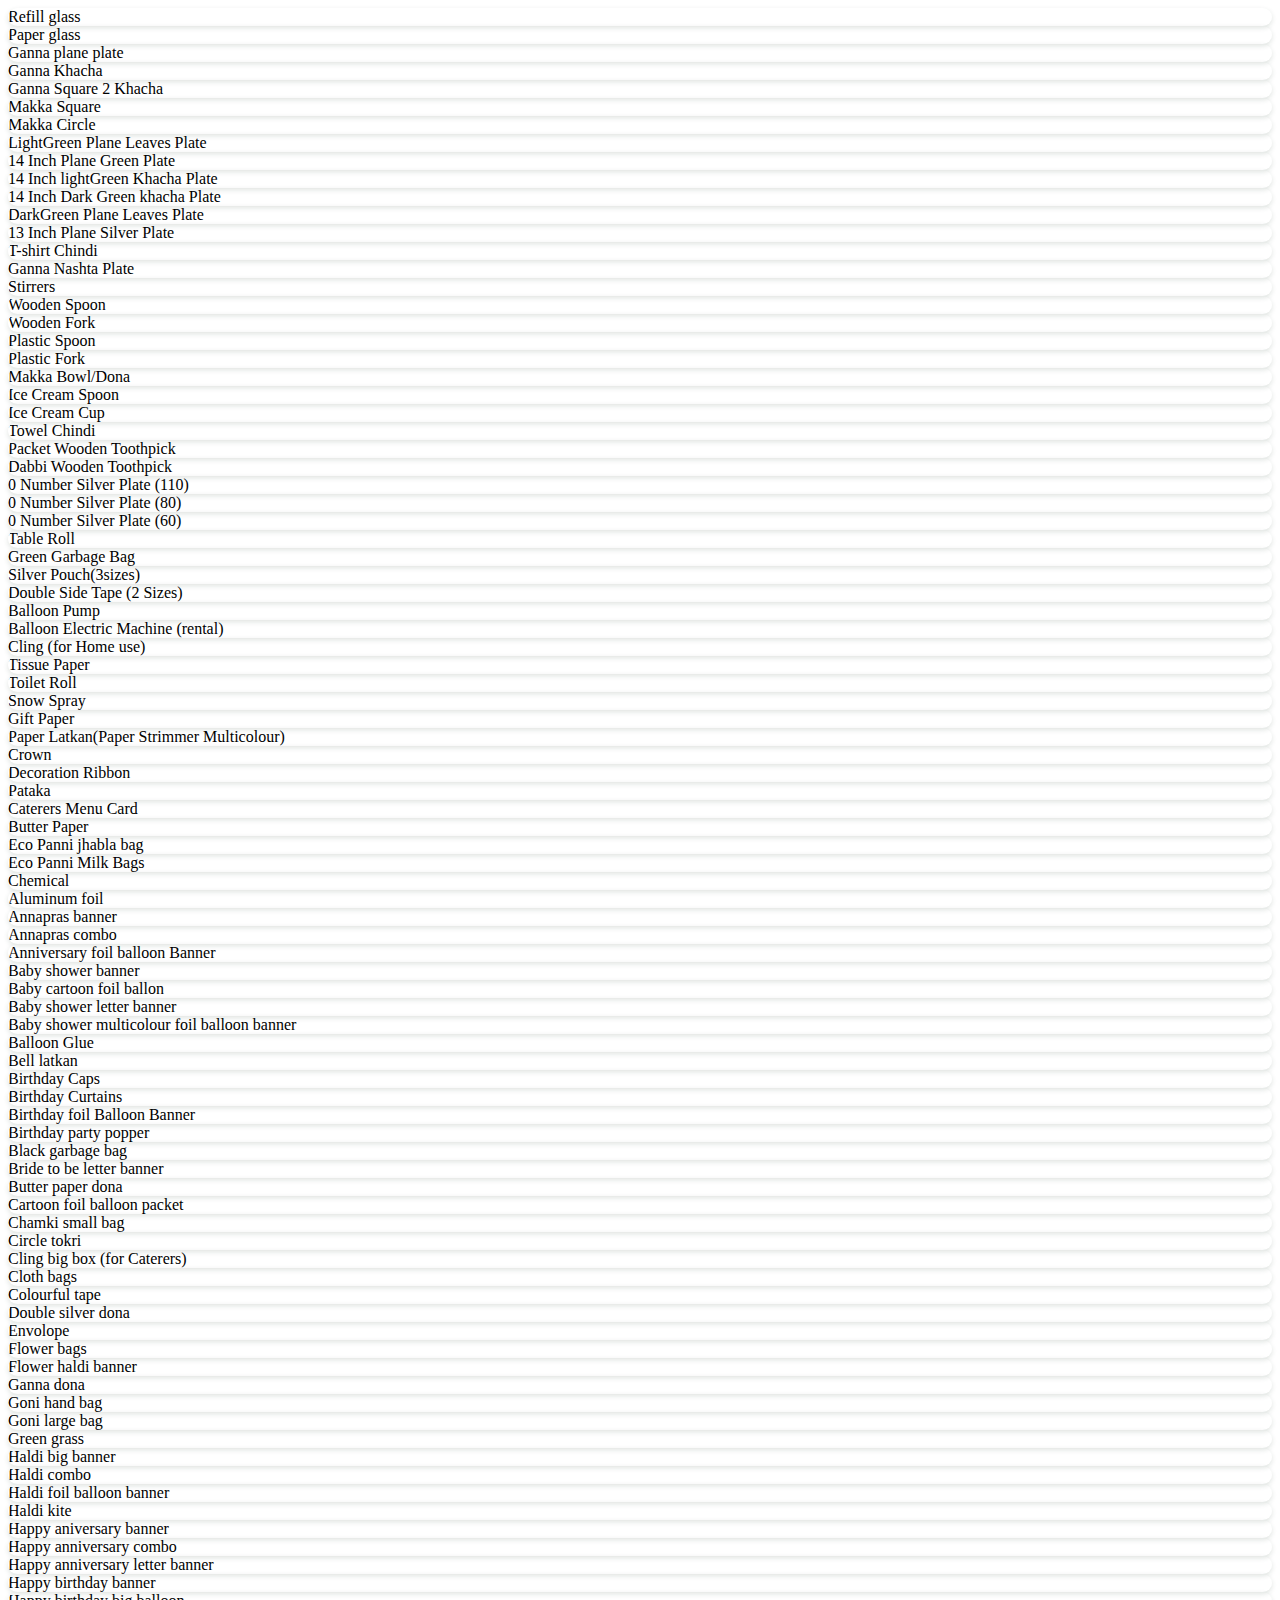
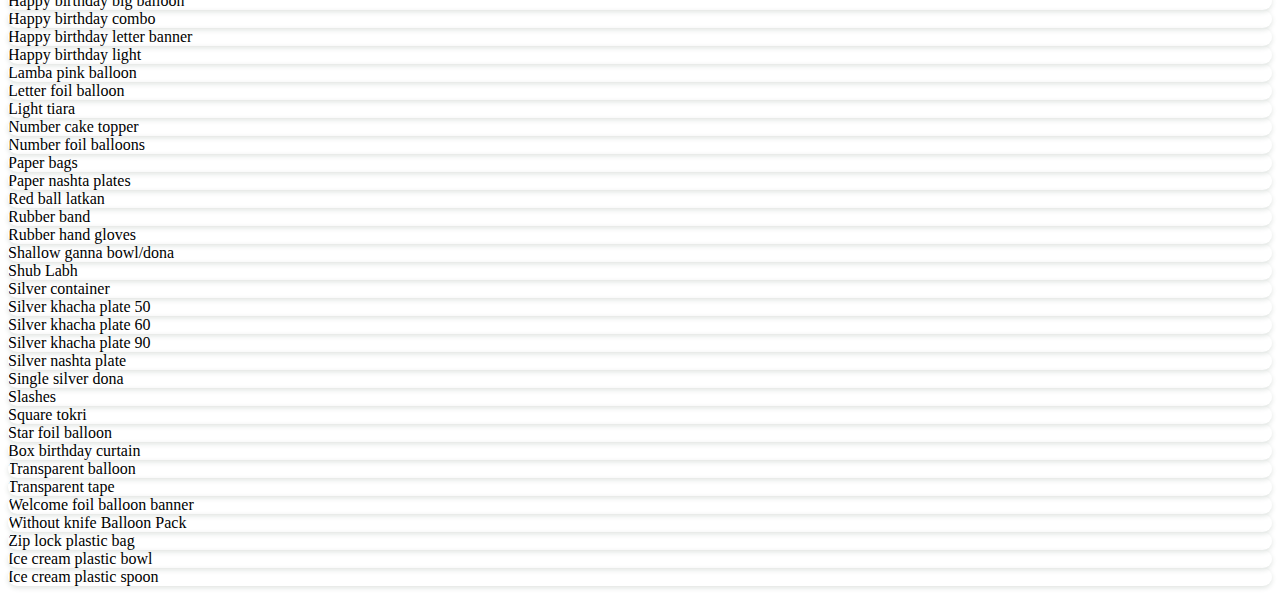
<file: table.html>
<!DOCTYPE html>
<html lang="en">
<head>
    <meta charset="UTF-8">
    <meta name="viewport" content="width=device-width, initial-scale=1.0">
    <title>Document</title>
    <link rel="stylesheet" href="./subpages/table.css">
</head>
<body>
    <div class="grid"></div>
    <!-- <table>
        <tr></tr>
    </table> -->
    <div id="modal" class="modal">
        <div class="modal-content">
          <span class="close-btn">&times;</span>
          <div class="modal-header" id="modalTitle">Title</div>
          <div id="modalBody">Content goes here...</div>
        </div>
      </div>
      
<script>
let products = [];
const pathOfJsonFile = "/products.json";


async function getData(path){
  const rep = await fetch(path);
  const data = await rep.json();
  data.forEach(product=>{
    products=Object.values(data);
  });
}

const gridEl = document.querySelector(".grid");

function displayTable(products){
    gridEl.innerHTML='';




    products.forEach(product=>{
        const card = document.createElement("div");
        card.className  = 'product-card';
        card.className="product-card";
        card.setAttribute("tabindex", "0");
        card.setAttribute("role", "button");
        card.innerHTML=`<div>
            ${product.name}
            <div/>`
        card.addEventListener('click' , ()=>{
        let table =`<table class="product-table">
        <tr>`;
        const procName = product.name;
        const procDesc = product.description;
        const tableHead = procDesc.table_headers;
        const tableData = procDesc.table_data;
        const location = procDesc.location;
        const nameRow = `<th style="text-align:center" colspan="3">${procName}</th></tr><tr>`;
        table+=nameRow;
        tableHead.forEach(head=>{
            const th=`<th>${head}</th>`;
            table+=th;
            
        });
        
        tableData.forEach(row=>{
            if(tableHead[0] == "Sizes"){
                const rowWithSize = `</tr><tr><td>${row.Sizes}</td><td>${row.Retail}</td><td>${row.Wholesale}</td>`;
                table+=rowWithSize;
            }else{
                const rowWithoutSize =`</tr><tr><td>${row.Retail}</td><td>${row.Wholesale}</td>`;
                table+=rowWithoutSize;
            }
        })
        const locationRow = `</tr><tr><td colspan="3" style="text-align:left"><strong>Location:</strong> ${location}</td>`;
        table+=locationRow;

        if(procDesc.extra){
            const extraRow = `</tr><tr><td colspan="3" style="text-align:left"><strong>Info:</strong> ${procDesc.extra}</td>`;
            table+=extraRow;
        }
        

        table+=`</tr></table>`;
        document.querySelector("#modalBody").innerHTML= table;
        document.documentElement.classList.add('modal-open');
        document.body.classList.add('model-open');
        document.querySelector('.modal').style.display="block";
        })
        gridEl.append(card);
    });
    // products.forEach(product=>{
    //     let table =`<table class="product-table">
    //     <tr>`;
    //     const procName = product.name;
    //     const procDesc = product.description;
    //     const tableHead = procDesc.table_headers;
    //     const tableData = procDesc.table_data;
    //     const location = procDesc.location;
    //     const nameRow = `<th style="text-align:center" colspan="3">${procName}</th></tr><tr>`;
    //     table+=nameRow;
    //     tableHead.forEach(head=>{
    //         const th=`<th>${head}</th>`;
    //         table+=th;
            
    //     });
        
    //     tableData.forEach(row=>{
    //         if(tableHead[0] == "Sizes"){
    //             const rowWithSize = `</tr><tr><td>${row.Sizes}</td><td>${row.Retail}</td><td>${row.Wholesale}</td>`;
    //             table+=rowWithSize;
    //         }else{
    //             const rowWithoutSize =`</tr><tr><td>${row.Retail}</td><td>${row.Wholesale}</td>`;
    //             table+=rowWithoutSize;
    //         }
    //     })
    //     const locationRow = `</tr><tr><td colspan="3" style="text-align:left"><strong>Location:</strong> ${location}</td>`;
    //     table+=locationRow;

    //     if(procDesc.extra){
    //         const extraRow = `</tr><tr><td colspan="3" style="text-align:left"><strong>Info:</strong> ${procDesc.extra}</td>`;
    //         table+=extraRow;
    //     }
        

    //     table+=`</tr></table>`;
    //     gridEl.innerHTML+=table;
    // });
    
    
}
function closeModal(){
    document.querySelector('.modal').style.display="none";
    document.body.classList.remove('model-open');
    document.documentElement.classList.remove('modal-open');
}
document.querySelector('.close-btn').addEventListener('click' , closeModal);
async function loader(){
    await getData("../products.json");
    await displayTable(products);
}
loader();
    </script>
</body>
</html>
</file>
<file: subpages/table.css>
.product-grid {
  display: grid;
  grid-template-columns: repeat(auto-fit, minmax(240px, 1fr));
  gap: 1.5rem;
}

.product-card {
  background-color: var(--beige);
  border: 1px solid var(--sage);
  border-radius: 10px;
  overflow: hidden;
  box-shadow: 0 2px 5px rgba(47,74,57,0.15);
  transition: transform 0.3s ease, box-shadow 0.3s ease;
  cursor: pointer;
}

.product-card:hover {
  transform: translateY(-6px);
  box-shadow: 0 8px 16px rgba(47,74,57,0.3);
}

/* .product-image {
  width: 100%;
  height: auto;
  object-fit: contain;
  display: block;
  border-top-left-radius: 10px;
  border-top-right-radius: 10px;
} */
 .image-wrapper {
width: 100%;
aspect-ratio: 4 / 3; /* or 1 / 1, or 3 / 2 depending on your common format */
background-color: var(--pale-cream);
display: flex;
align-items: center;
justify-content: center;
}

.product-image {
max-width: 100%;
max-height: 100%;
object-fit: contain;
}
.modal {
    /* overflow-y:auto ; */
    display: none;
    position: fixed;
    z-index: 1000;
    left: 0; top: 0;
    width: 100%; height: 100dvh;
    background-color: rgba(0,0,0,0.5);
  }

  .modal-content {
    background-color: white;
    margin: 10% auto;
    padding: 20px;
    border-radius: 8px;
    width: 400px;
    max-height:80dvh;
    overflow-y: auto;
    position: relative;
    box-shadow: 0 4px 8px rgba(0,0,0,0.2);
  }
  html.modal-open,
  body.modal-open{
    overflow: hidden;
    height:100%;
    touch-action: none;
  }

  .modal-header {
    font-size: 20px;
    margin-bottom: 10px;
  }

  .close-btn {
    position: absolute;
    top: 10px;
    right: 15px;
    color: #aaa;
    font-size: 32px;
    font-weight: bold;
    cursor: pointer;
  }

  .close-btn:hover {
    color: #000;
  }


  .product-table{
    border-collapse: collapse; /* Merge borders */
    width: 100%;
  }
  th , td{
    border: 1px solid #000; /* Add border to cells */
    padding: 8px;
    text-align: center;
  }
  .location{
    margin-top:4px;
    font-weight: bold;
  }
  @media (max-width: 900px) {
    .modal-content {
      width: 80%;
      max-height: 85vh;
    }
  }
  
  /* Regular phones (max 600px) */
  @media (max-width: 600px) {
    .modal-content {
      width: 90%;
      max-height: 80vh;
    }
  }
  
  /* Small phones (like 400x545 and below) */
  @media (max-width: 400px) {
    .modal-content {
      width: 80%;
      max-height: 75vh;
    }
  }
  
  /* Ultra small screens (extra safety net) */
  @media (max-width: 320px), (max-height: 400px) {
    .modal-content {
      width: 70%;
      max-height: 70vh;
      padding: 12px;
    }
  }
</file>
